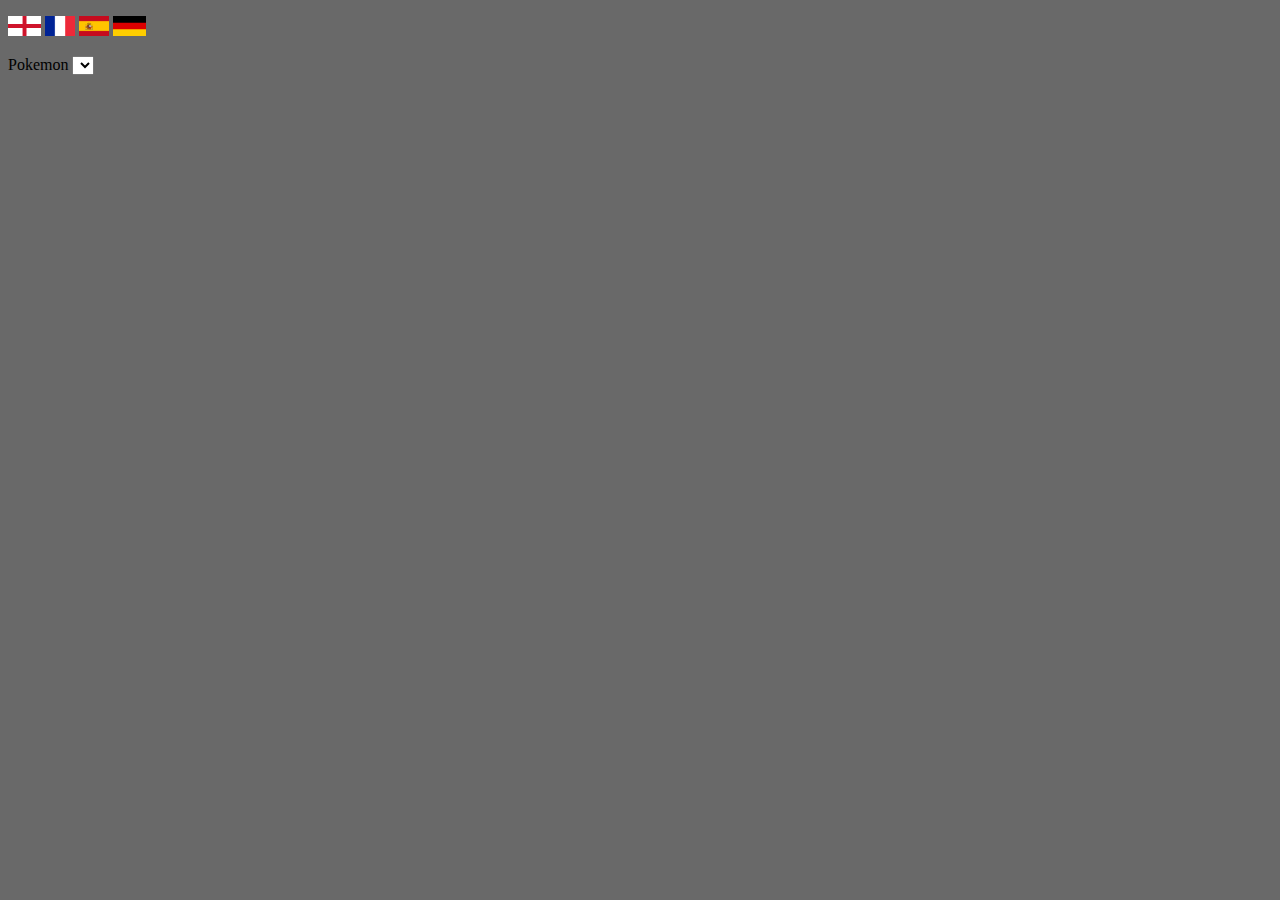
<file: catch-rate/index.html>
<!DOCTYPE html>
<html lang="en">
<head>
  <meta charset="UTF-8"/>
  <title>PokeMMO catch rate</title>
  <link rel=stylesheet href="style.css"/>
  <link rel=icon href="favicon.ico"/>
  <script src="main.js" type=module></script>
</head>
<body>
<output id="progress-output">Fetching data...</output>
<p id="language-switch">
  <a href="#"><img src="England_Flag.png" alt="English" height="20" data-language="english"/></a>
  <a href="#"><img src="France_Flag.webp" alt="Français" height="20" data-language="french"/></a>
  <a href="#"><img src="Spain_Flag.webp" alt="Español" height="20" data-language="spanish"/></a>
  <a href="#"><img src="Germany_Flag.webp" alt="Deutsch" height="20" data-language="german"/></a>
</p>
<form hidden>
<p>
  <label for="species-select">Pokemon</label>
  <select id="species-select" autofocus>
  </select>
</p>
</form>
<template id="species-option">
  <option id="mon-000" value="000">Species</option>
</template>
</body>
</html>
</file>
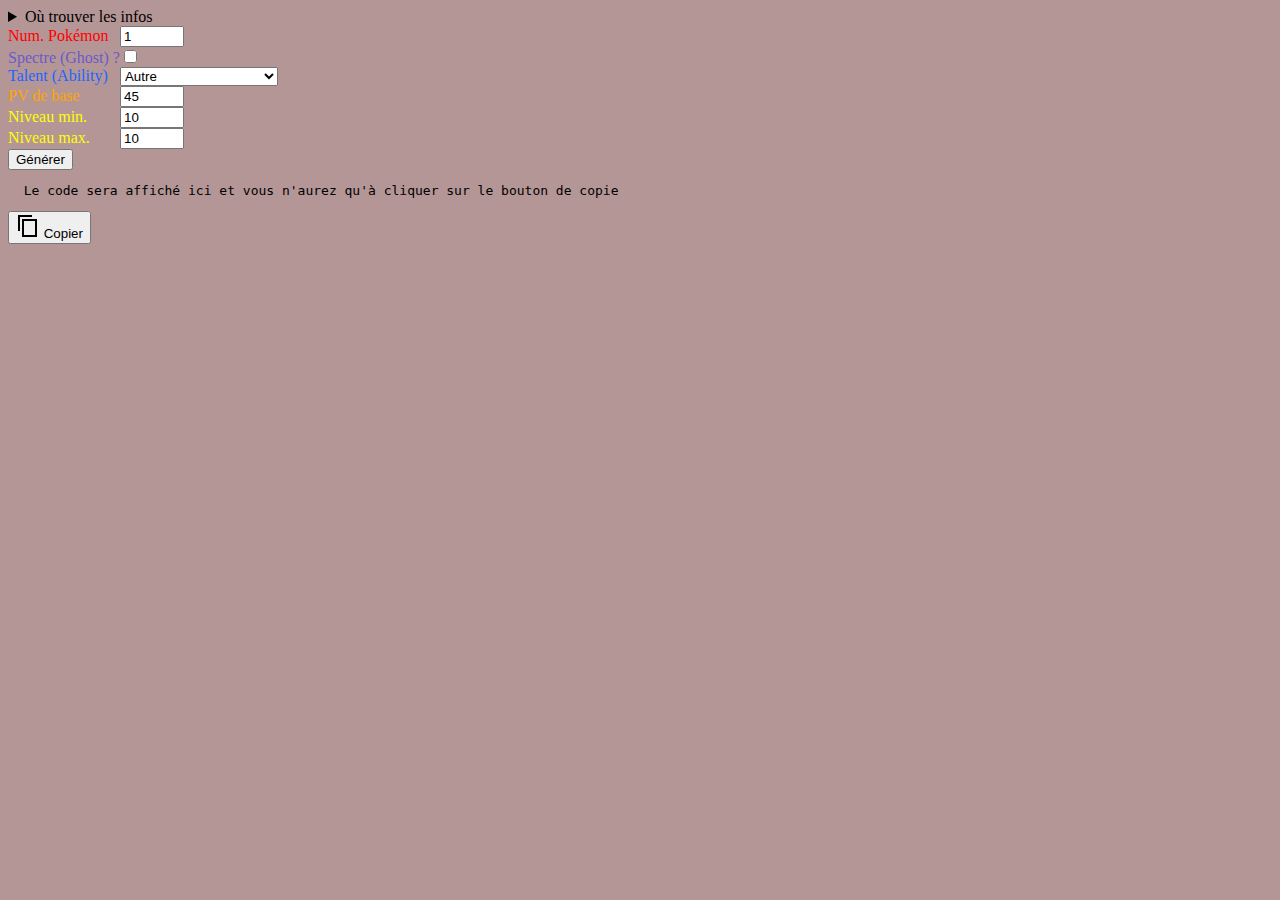
<file: catch-rate/generate/index.html>
<!DOCTYPE html>
<html lang="en">
<head>
  <meta charset="UTF-8"/>
  <title>PokeMMO rate JSON generator</title>
  <link rel=stylesheet href="style.css"/>
  <script src="main.js" type=module></script>
</head>
<body>
<details>
  <summary>Où trouver les infos</summary>
  <img src="how-to.png" alt="Instructions pour trouver les infos"/>
</details>
<form>
  <p><label id="id-label" for="species">Num. Pokémon</label> <input id="species" name="species" type=number min=1 max=649 value=1></p>
  <p><label id="ghost-label" for="isGhost">Spectre (Ghost) ?</label> <input id="isGhost" name="isGhost" type=checkbox></p>
  <p><label id="ability-label" for="ability">Talent (Ability)</label>
    <select id="ability" name="ability">
      <option value=1>Insomnia</option>
      <option value=1>Esprit Vital (Vital Spirit)</option>
      <option value=2>Matinal (Early Bird)</option>
      <option value=3>Échauffement (Limber)</option>
      <option value=0 selected>Autre</option>
    </select>
  </p>
  <p><label id="hp-label" for="hp">PV de base</label> <input id="hp" name="hp" type=number min=1 max=255 value=45></p>
  <p><label id="level-min-label" for="min-lvl">Niveau min.</label> <input id="min-lvl" name="min-lvl" type=number min=1 max=100 value=10></p>
  <p><label id="level-max-label" for="max-lvl">Niveau max.</label> <input id="max-lvl" name="max-lvl" type=number min=1 max=100 value=10></p>
  <p><input type=submit value="Générer"/></p>
</form>
<pre>
  Le code sera affiché ici et vous n'aurez qu'à cliquer sur le bouton de copie
</pre><button type="button" id="clipboard-button"><img src="copy.png" alt="Copier dans le presse-papiers"/> Copier</button>
</body>
</html>
</file>
<file: catch-rate/style.css>
body {
    background-color: dimgray;
}
a > img {
    text-decoration: none;
}
</file>
<file: catch-rate/generate/style.css>
body {
    background-color: #b49696;
}
form {
    display: table;
}
p {
    display: table-row;
}
label, input, select {
    display: table-cell;
}
#id-label {
    color: red;
}
#ghost-label {
    color: #6a5acd;
}
#ability-label {
    color: #1e64ff;
}
#hp-label {
    color: orange;
}
#level-max-label, #level-min-label {
    color: yellow;
}
</file>
